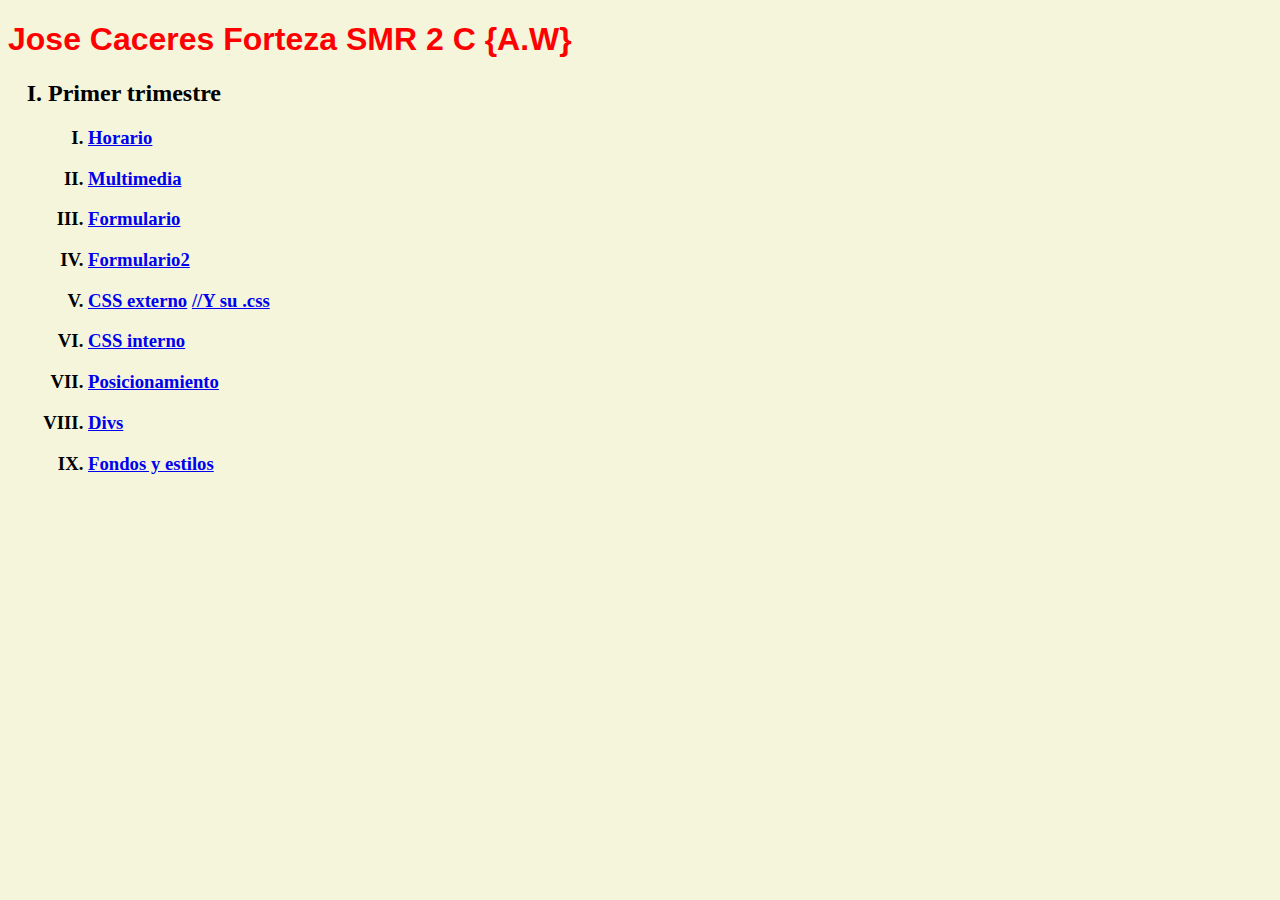
<file: index.html>
<!DOCTYPE html>
<html lang="es">
  <head>
    <meta charset="utf-8">
    <title>JoseCaceres</title>
    <style>
        h1 {
          color: red;
          font-family: Impact, Haettenschweiler, 'Arial Narrow Bold', sans-serif;
        }
        ul {
          list-style-type: upper-roman;
        }
        * {
          background-color: beige;
        }
    </style>
  </head>
  <body>
    <header></header>
   <main><h1>Jose Caceres Forteza SMR 2 C {A.W}</h1></main>
   <ul>
    <h2><li>Primer trimestre</li></h2>
        <ul>
        <h3><li><a href="horario/index.html">Horario</a> </li></h3>
        <h3><li><a href="MULTIMEDIA/index.html">Multimedia</a> </li></h3>
        <h3><li><a href="formulario/index.html">Formulario</a> </li></h3>
        <h3><li><a href="formulario/formulario2.html">Formulario2</a> </li></h3>
        <h3><li><a href="CSS/css.html">CSS externo</a> <a href="CSS/estilo/estilo.css">//Y su .css</a></li></h3>
        <h3><li><a href="CSS/cssinterno.html">CSS interno</a> </li></h3>
        <h3><li><a href="CSS/posicionamiento/positioning.html">Posicionamiento</a> </li></h3>
        <h3><li><a href="CSS/estilos/divs.html">Divs</a> </li></h3>
        <h3><li><a href="CSS/estilos/fondosyestilos.html">Fondos y estilos</a> </li></h3>
        </ul>
   </ul>
  </body>
</html>
</file>
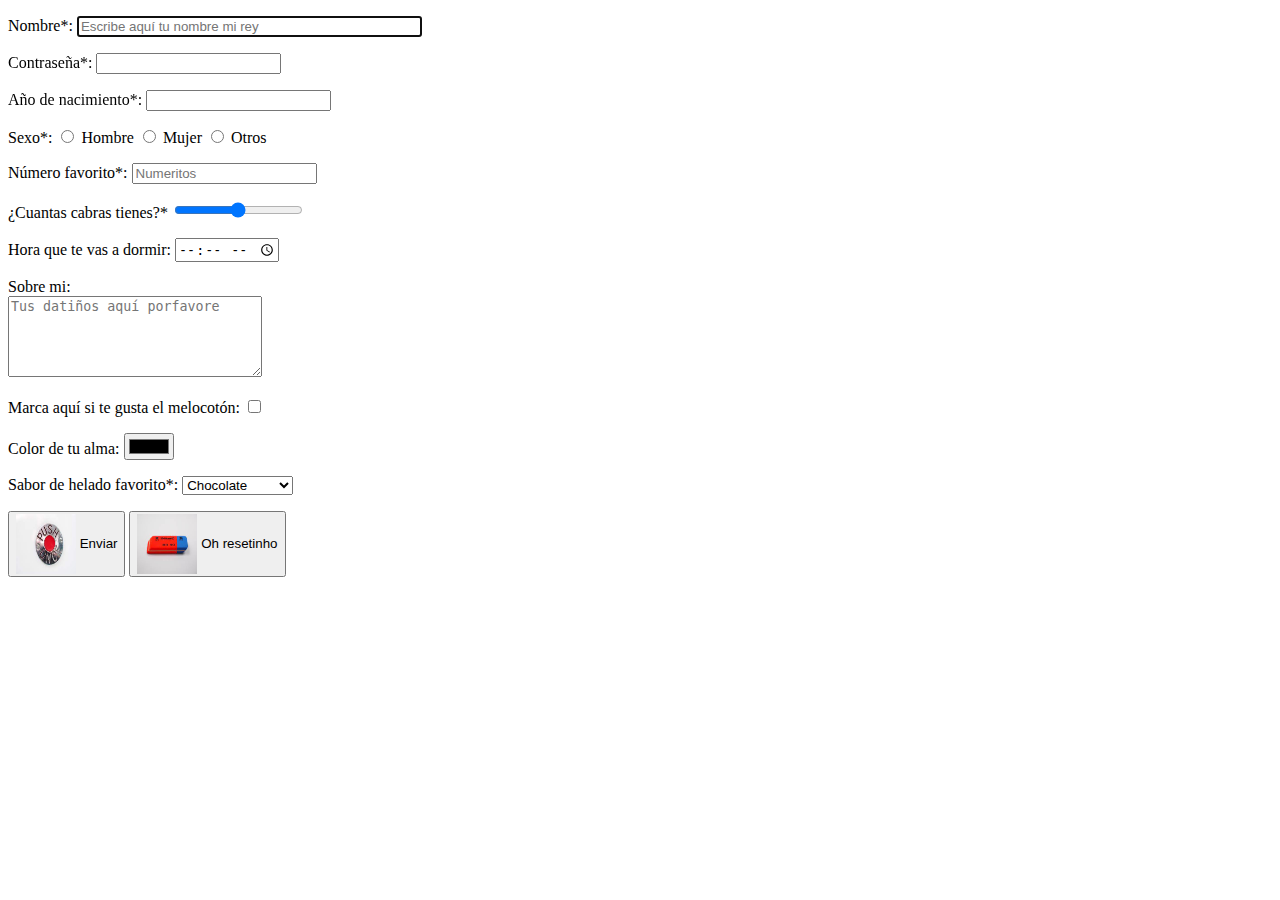
<file: formulario/index.html>
<!DOCTYPE html>
<html lang="es">
<head>
    <meta charset="UTF-8">
    <title>Formulario</title>
</head>
<body>
    <form action="ejemplo.php" method="get">
        <p>Nombre*: <input type="text" autofocus name="Nombre" required size="40" placeholder="Escribe aquí tu nombre mi rey"></p>
        <p>Contraseña*:
            <input type="password" name="contra" required>
        </p>
        <p>Año de nacimiento*: <input type="number" name="nacido" required min="1900"></p>
        <p>Sexo*:
            <input type="radio" name="hmo" required value="h"> Hombre
            <input type="radio" name="hmo" required value="m"> Mujer
            <input type="radio" name="hmo" required value="o"> Otros
        </p>
        <p>Número favorito*:
            <input type="number" required placeholder="Numeritos" name="favorito" step="any">
        </p>
        <p>¿Cuantas cabras tienes?*
            <input type="range" required name="cabras" min="0" max="27" step="0.5">
        </p>
        <p>Hora que te vas a dormir:
            <input type="time" name="hora">
        </p>
        <p>Sobre mi:
            <br>
            <textarea name="datos" placeholder="Tus datiños aquí porfavore" rows="5" cols="29"></textarea>
        </p>
        <p>Marca aquí si te gusta el melocotón:
            <input type="checkbox" name="casilla">
        </p>
        <p>Color de tu alma:
            <input type="color" value="#000000" name="color">
        </p>
        <p>Sabor de helado favorito*:
            <select required name="menu">
                <option value="chocolate">Chocolate</option>
                <option value="dulce de leche">Dulce de leche</option>
                <option value="pistacho">Pistacho</option>
                <option value="menta">Menta</option>
                <option value="vainilla">Vainilla</option>
                <option value="fresa">Fresa</option>
                <option value="fentanilo">Fentanilo</option>
            </select>
        </p>
        <p>
            <button type="submit">
            <img src="[data-uri]" width="60" height="60" style="vertical-align: middle">
            Enviar
            </button>
            <button type="reset">
                    <img src="[data-uri]" width="60" height="60" style="vertical-align: middle">
                    Oh resetinho
            </button>
        </p>

    </form>
</body>
</html>
</file>
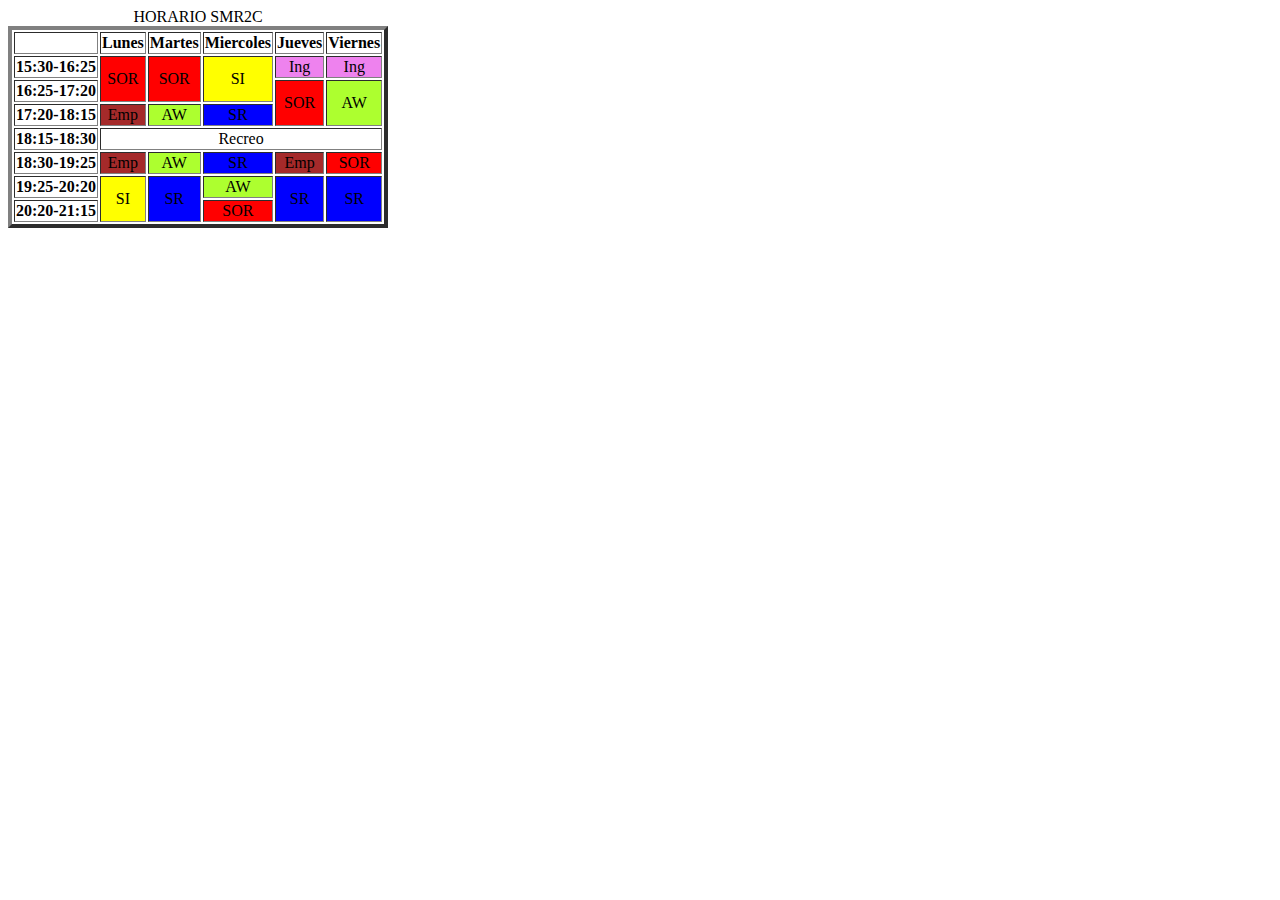
<file: horario/index.html>
<!DOCTYPE html>
<html lang="es">
  <head>
    <meta charset="utf-8">
    <title>Horario SMR2C</title>
    <style>
        .SOR {
              background-color: red;
        }
        .AW {
          background-color: greenyellow;
        }
        .SI {
          background-color: yellow;
        }
        .Ing {
          background-color: violet;
        }
        .Emp {
          background-color: brown;
        }
        .SR {
          background-color: blue;
        }
    </style>
  </head>

  <body>
    <table border="4">
      <caption>HORARIO SMR2C</caption>
      <tr align="center">
        <td></td>
        <th>Lunes</th>
        <th>Martes</th>
        <th>Miercoles</th>
        <th>Jueves</th>
        <th>Viernes</th>
      </tr>
      <tr align="center">
        <th>15:30-16:25</th>
        <td rowspan="2" class="SOR">SOR</td>
        <td rowspan="2" class="SOR">SOR</td>
        <td rowspan="2" class="SI">SI</td>
        <td class="Ing">Ing</td>
        <td class="Ing">Ing</td>
      </tr>
      <tr align="center">
        <th>16:25-17:20</th>
        <td rowspan="2" class="SOR">SOR</td>
        <td rowspan="2" class="AW">AW</td>
      </tr>
      <tr align="center">
        <th>17:20-18:15</th>
        <td class="Emp">Emp</td>
        <td class="AW">AW</td>
        <td class="SR">SR</td>
      </tr>
      <tr>
        <th>18:15-18:30</th>
        <td align="center" colspan="5">Recreo</td>
      
      </tr>
      <tr align="center">
        <th>18:30-19:25</th>
        <td class="Emp">Emp</td>
        <td class="AW">AW</td>
        <td class="SR">SR</td>
        <td class="Emp">Emp</td>
        <td class="SOR">SOR</td>
      </tr>
      <tr align="center">
        <th>19:25-20:20</th>
        <td rowspan="2" class="SI">SI</td>
        <td rowspan="2" class="SR">SR</td>
        <td class="AW">AW</td>
        <td rowspan="2" class="SR">SR</td>
        <td rowspan="2" class="SR">SR</td>
      </tr>
      <tr align="center">
        <th>20:20-21:15</th>
        <td class="SOR">SOR</td>
      </tr>

    </table>

  </body>
</html>
</file>
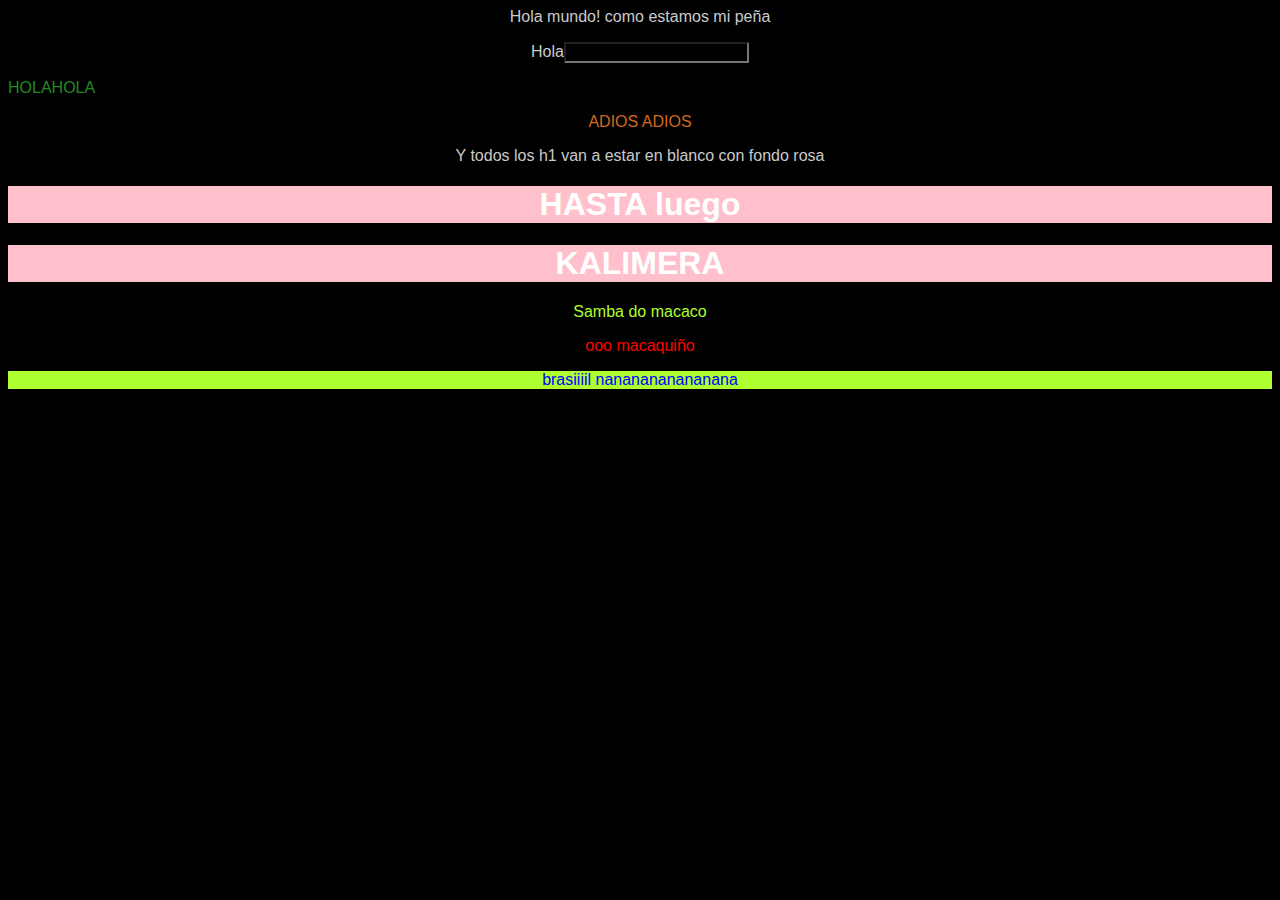
<file: CSS/css.html>
<!DOCTYPE html>
<html lang="eS">
<head>
    <meta charset="UTF-8">
    <meta name="viewport" content="width=device-width, initial-scale=1.0">
    <link rel="stylesheet" href="estilo/estilo.css">
    <title>CSS</title>
</head>
<!--esto es un comentario-->
<body>
    Hola mundo! como estamos mi peña
    <p><label>Hola<input type="text" name="hola" id="hola"></label></p>
    <p class="lol">HOLAHOLA</p>
    <p id="adios">ADIOS ADIOS</p>
    Y todos los h1 van a estar en blanco con fondo rosa
    <h1>HASTA luego</h1>
    <h1>KALIMERA</h1>
    <p id="samba">Samba do macaco</p>
    <p>ooo macaquiño</p>
    <p class="brasil">brasiiiil nananananananana</p>
</body>
</html>
</file>
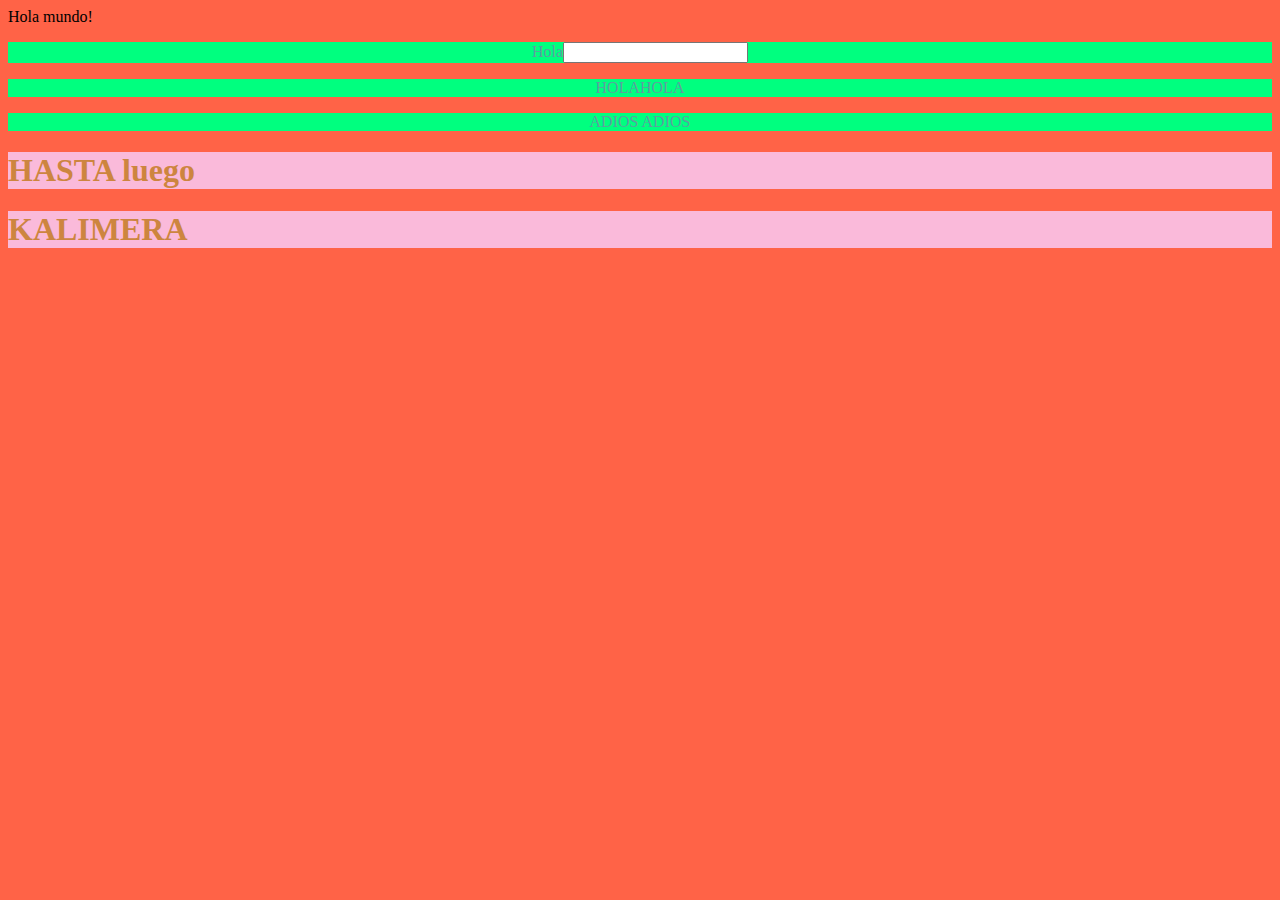
<file: CSS/cssinterno.html>
<!DOCTYPE html>
<html lang="en">
<head>
    <meta charset="UTF-8">
    <meta name="viewport" content="width=device-width, initial-scale=1.0">
    <style>
        h1{
            color: peru;
            background-color: #fabada;
        }
        p{
            text-align: center;
            color: cadetblue;
            background-color: springgreen;
        }
        body{
            color: black;
            background-color: tomato;
        }
    </style>
    <title>CSS interno</title>
</head>
<body>
    Hola mundo!
    <p><label>Hola<input type="text" name="hola" id="hola"></label></p>
    <p>HOLAHOLA</p>
    <p>ADIOS ADIOS</p>
    <h1>HASTA luego</h1>
    <h1>KALIMERA</h1>
</body>
</html>
</file>
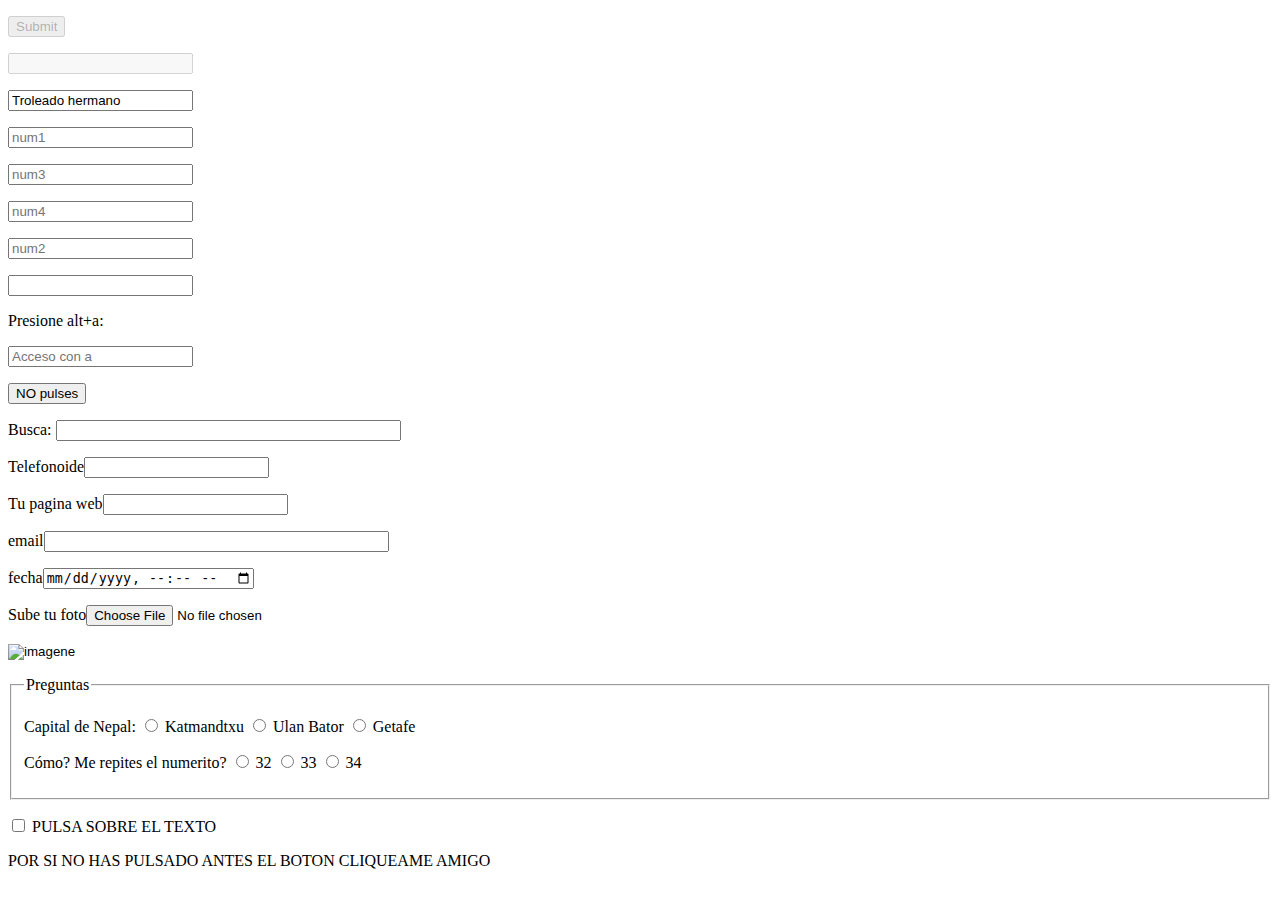
<file: formulario/formulario2.html>
<!DOCTYPE html>
<html lang="es">
<head>
    <meta charset="UTF-8">

    <title>Formulario2</title>
</head>
<body>
    <form action="prueba2.php" method="get">
        <p><input type="submit" name="enviar" id="enviar2" disabled></p>
        <p></p><input type="text" name="nombre" id="nombre" disabled></p>
        <p><input type="text" name="troll" id="troll" value="Troleado hermano" readonly></p>
        <p><input type="number" name="numero" id="numero2" placeholder="num1" tabindex="1"></p>
        <p><input type="number" name="numero22" id="numero3" placeholder="num3" tabindex="3"></p>
        <p><input type="number" name="numero33" id="numero4" placeholder="num4" tabindex="4"></p>
        <p><input type="number" name="numero44" id="numero5" placeholder="num2" tabindex="2"></p>
        <p><input type="" name="" id=""></p>
        <p>Presione alt+a: </p>
        <p><input type="text" name="acceso" id="acceso2" placeholder="Acceso con a" accesskey="a"></p>
        <p><input type="button" name="boton" id="boton2" value="NO pulses" onclick="mensaje('PERO TIO')">
        <script>
            function mensaje(text) {
                alert(text);
            }
        </script>
        </p>
        <p>Busca: <input type="search" name="busqueda" id="busqueda2" size="40"></p>
        <p>Telefonoide<input type="tel" name="telefono" id="telefono2"></p>
        <p>Tu pagina web<input type="url" name="url" id="url2"></p>
        <p>email<input type="email" name="email" id="email2" size="40"></p>
        <p>fecha<input type="datetime-local" name="fecha" id="fecha2"></p>
        <p>Sube tu foto<input type="file" name="archivo" id="archivo2" value="image/*"></p>
        <p><input type="image" name="foto" id="foto2" src="https://www.google.com/url?sa=i&url=https%3A%2F%2Fwww.tebeosfera.com%2Fsagas%2Fmortadelo_y_filemon_1958_ibanez.html&psig=AOvVaw29ThQLILE_6YV3Nh0nXKrG&ust=1697643529465000&source=images&cd=vfe&opi=89978449&ved=0CA8QjRxqFwoTCKCM3o61_YEDFQAAAAAdAAAAABAD" alt="imagene"></p>
          <fieldset>
            <legend>Preguntas</legend>
            <p>Capital de Nepal:
              <input type="radio" name="p1" value="1"> Katmandtxu
              <input type="radio" name="p1" value="2"> Ulan Bator
              <input type="radio" name="p1" value="3"> Getafe
            </p>
            <p>Cómo? Me repites el numerito?
              <input type="radio" name="p2" value="1"> 32
              <input type="radio" name="p2" value="2"> 33
              <input type="radio" name="p2" value="3"> 34
            </p>
          </fieldset>
          <p><input type="checkbox" name="casillas" id="casillas2">
        <label for="casillas2">PULSA SOBRE EL TEXTO</label></p>
        <p><label for="boton2">POR SI NO HAS PULSADO ANTES EL BOTON CLIQUEAME AMIGO</label></p>
        
    </form>
</body>
</html>
</file>
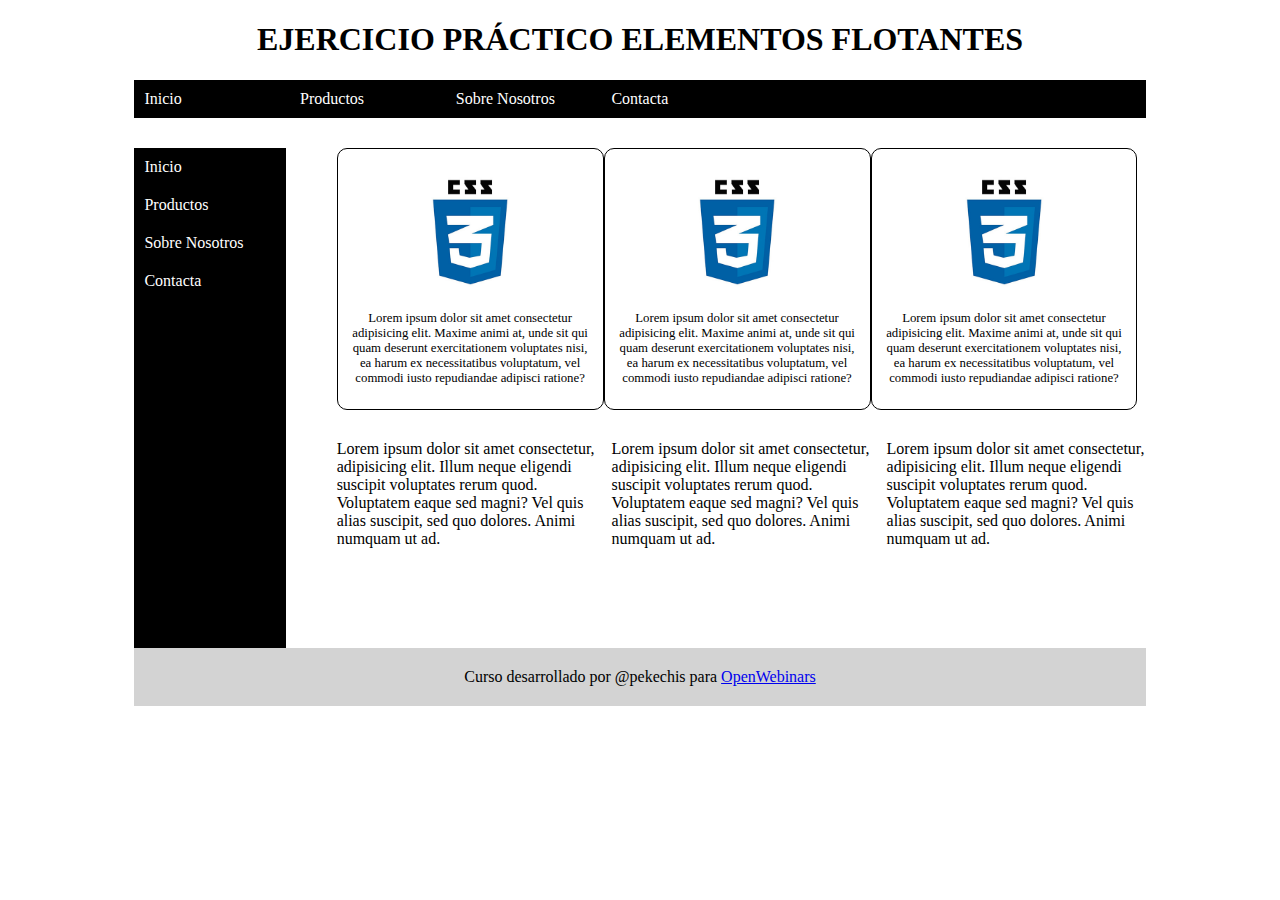
<file: II_11_Ejercicio_Elementos_Flotantes_Enunciado/ejercicio.html>
<!DOCTYPE html>
<html lang="es">

<head>
    <meta charset="UTF-8">
    <meta name="viewport" content="width=device-width, initial-scale=1.0">
    <meta http-equiv="X-UA-Compatible" content="ie=edge">
    <title>EJERCICIO PŔACTICO ELEMENTOS FLOTANTES</title>

    <link rel="stylesheet" type="text/css" href="estilos.css" />
</head>

<body>

    <div class="container">
        <header>
            <h1>EJERCICIO PRÁCTICO ELEMENTOS FLOTANTES</h1>
        </header>
        <nav>
            <div class="menu-item">
                Inicio
            </div>
            <div class="menu-item">
                Productos
            </div>
            <div class="menu-item">
                Sobre Nosotros
            </div>
            <div class="menu-item">
                Contacta
            </div>
        </nav>
        <div class="sidebar">
            <div class="menu-item">
                Inicio
            </div>
            <div class="menu-item">
                Productos
            </div>
            <div class="menu-item">
                Sobre Nosotros
            </div>
            <div class="menu-item">
                Contacta
            </div>
        </div>
        <section class="courses">
            <div class="course">
                <p><img src="img/logo.jpg" /></p>
                <p>Lorem ipsum dolor sit amet consectetur adipisicing elit. Maxime animi at, unde sit qui quam deserunt
                    exercitationem voluptates nisi, ea harum ex necessitatibus voluptatum, vel commodi iusto
                    repudiandae adipisci ratione?</p>
            </div>
            <div class="course">
                <p><img src="img/logo.jpg" /></p>
                <p>Lorem ipsum dolor sit amet consectetur adipisicing elit. Maxime animi at, unde sit qui quam deserunt
                    exercitationem voluptates nisi, ea harum ex necessitatibus voluptatum, vel commodi iusto
                    repudiandae adipisci ratione?</p>
            </div>
            <div class="course">
                <p><img src="img/logo.jpg" /></p>
                <p>Lorem ipsum dolor sit amet consectetur adipisicing elit. Maxime animi at, unde sit qui quam deserunt
                    exercitationem voluptates nisi, ea harum ex necessitatibus voluptatum, vel commodi iusto
                    repudiandae adipisci ratione?</p>
            </div>
        </section>
        <section class="articles">
            <article>Lorem ipsum dolor sit amet consectetur, adipisicing elit. Illum neque eligendi suscipit voluptates
                rerum quod. Voluptatem eaque sed magni? Vel quis alias suscipit, sed quo dolores. Animi numquam ut ad.</article>
            <article>Lorem ipsum dolor sit amet consectetur, adipisicing elit. Illum neque eligendi suscipit voluptates
                rerum quod. Voluptatem eaque sed magni? Vel quis alias suscipit, sed quo dolores. Animi numquam ut ad.</article>
            <article>Lorem ipsum dolor sit amet consectetur, adipisicing elit. Illum neque eligendi suscipit voluptates
                rerum quod. Voluptatem eaque sed magni? Vel quis alias suscipit, sed quo dolores. Animi numquam ut ad.</article>
        </section>
        <footer>
            Curso desarrollado por @pekechis para <a href="https://openwebinars.net/" target="_blank" />OpenWebinars</a>
        </footer>

    </div>

</body>

</html>
</file>
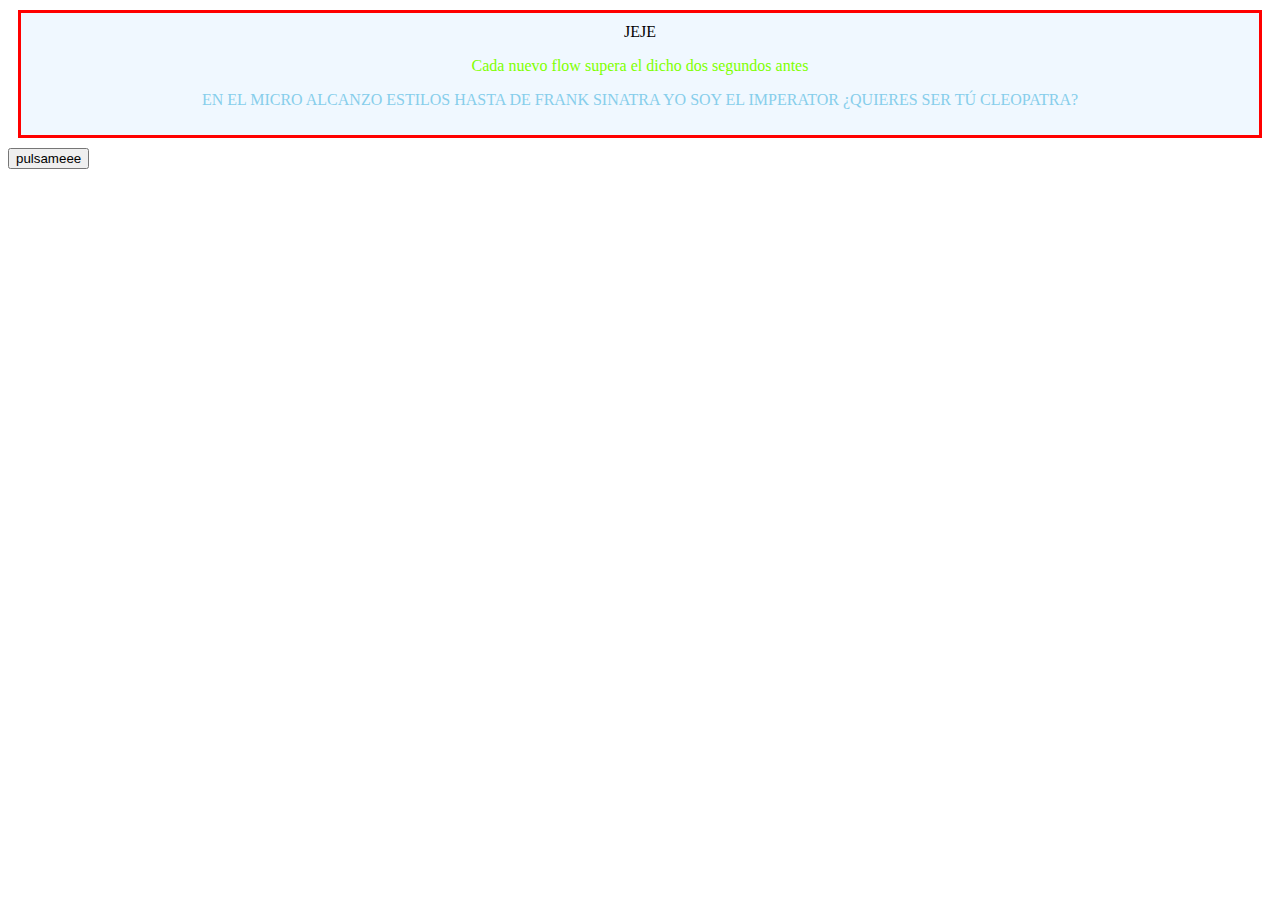
<file: CSS/estilos/divs.html>
<!DOCTYPE html>
<html lang="es">
<head>
    <meta charset="UTF-8">
    <meta name="viewport" content="width=device-width, initial-scale=1.0">
    <title>Estilos acojonantes</title>
    <style>
        div {
            border: red 3px solid;
            margin: 10px;
            padding: 10px;
            background-color: aliceblue;
            text-align: center;

    }
    div p {
        color: chartreuse;
    }

    div:hover {
        background-color: aqua;
    }
    input:hover {
        background-color: tomato;
        color: cyan;
    }
    input:active {
        background-color: peru;
        color: yellow;
    }
    #conchesumare::first-line {
        text-transform: uppercase;
        color: skyblue;

    }
    </style>
</head>
<body>
    <div>
        JEJE
        <p>Cada nuevo flow supera el dicho dos segundos antes</p>
        <p id="conchesumare">En el micro alcanzo estilos hasta de Frank Sinatra
            Yo soy el imperator ¿quieres ser tú Cleopatra?</p>
    </div>
    <form action="procesar.php" method="get">
        <input type="button" value="pulsameee">

    </form>
</body>
</html>
</file>
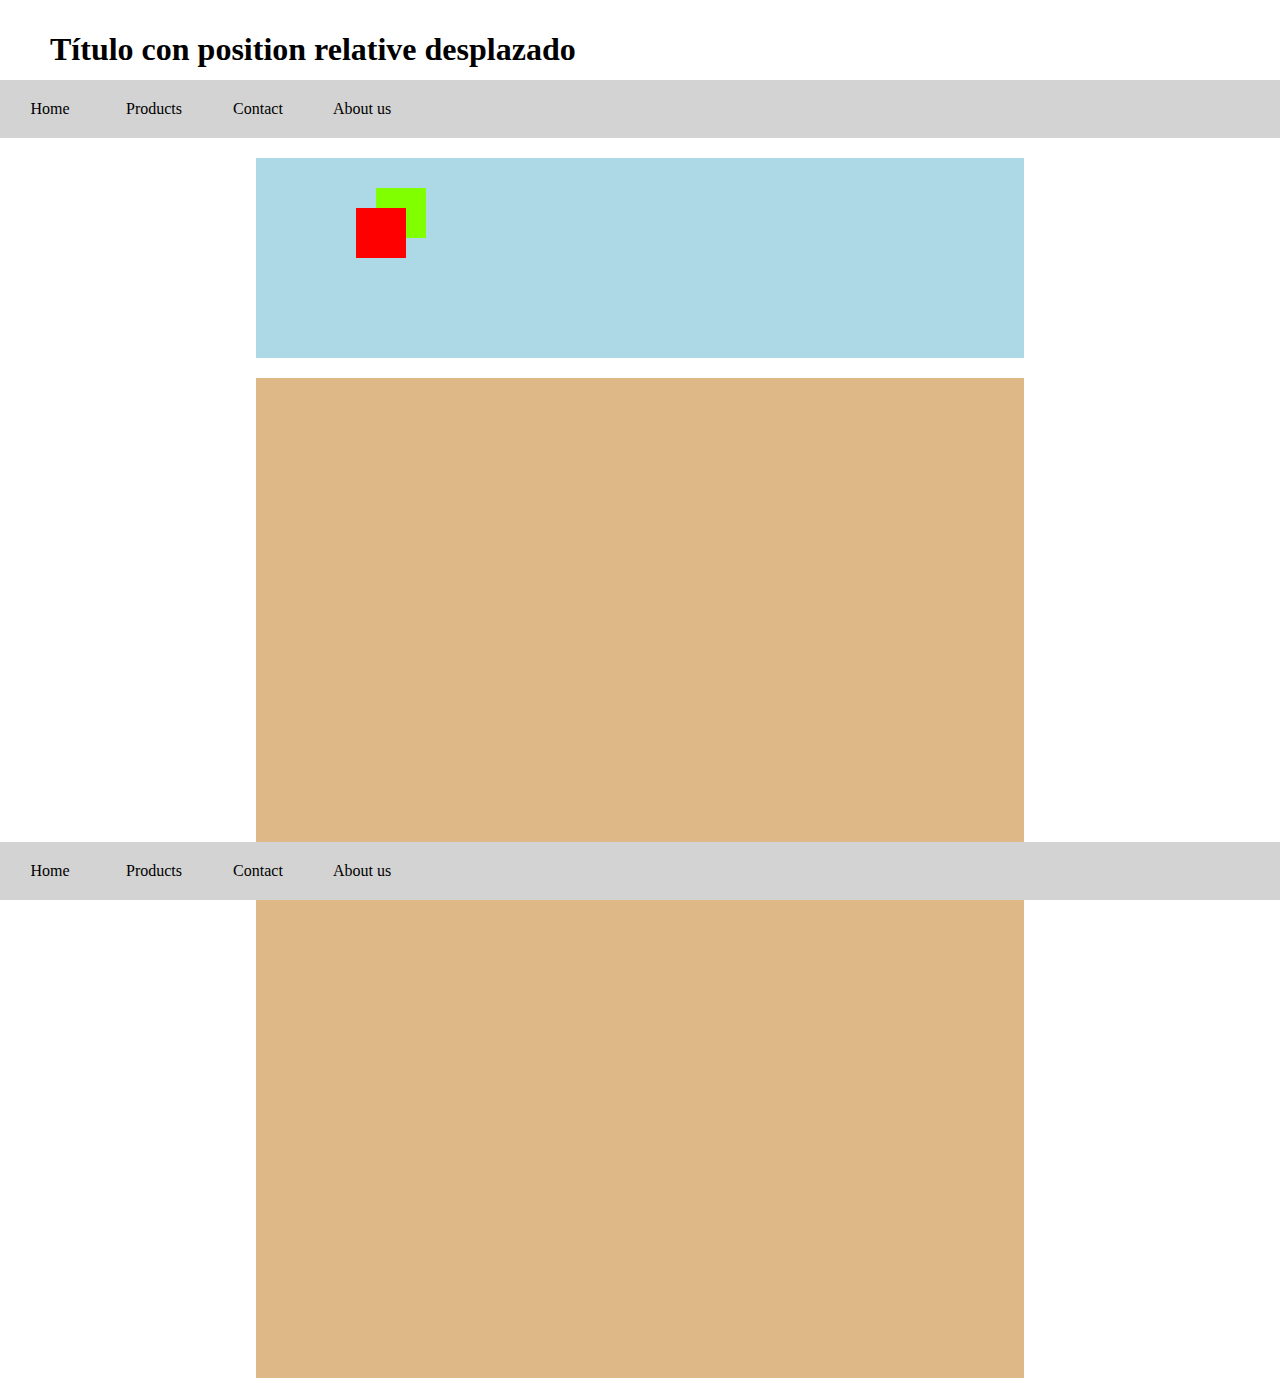
<file: CSS/posicionamiento/positioning.html>
<!DOCTYPE html>
<html lang="es">

<head>
    <meta charset="UTF-8">
    <meta name="viewport" content="width=device-width, initial-scale=1.0">
    <meta http-equiv="X-UA-Compatible" content="ie=edge">
    <title>Posicionando Elementos</title>

    <link rel="stylesheet" type="text/css" href="./css/estilos.css" />
</head>

<body>

    <h1>Título con position relative desplazado</h1>
    <div class="sticky-menu">
        <div class="menu-element">
            Home
        </div>
        <div class="menu-element">
            Products
        </div>
        <div class="menu-element">
            Contact
        </div>
        <div class="menu-element">
            About us
        </div>
    </div>

    <div class="padre">
        <div class="hijo1"></div>
        <div class="hijo2"></div>
    </div>

    <div class="large"></div>

    <div class="footer">
        <div class="menu-element">
            Home
        </div>
        <div class="menu-element">
            Products
        </div>
        <div class="menu-element">
            Contact
        </div>
        <div class="menu-element">
            About us
        </div>
    </div>


</body>

</html>
</file>
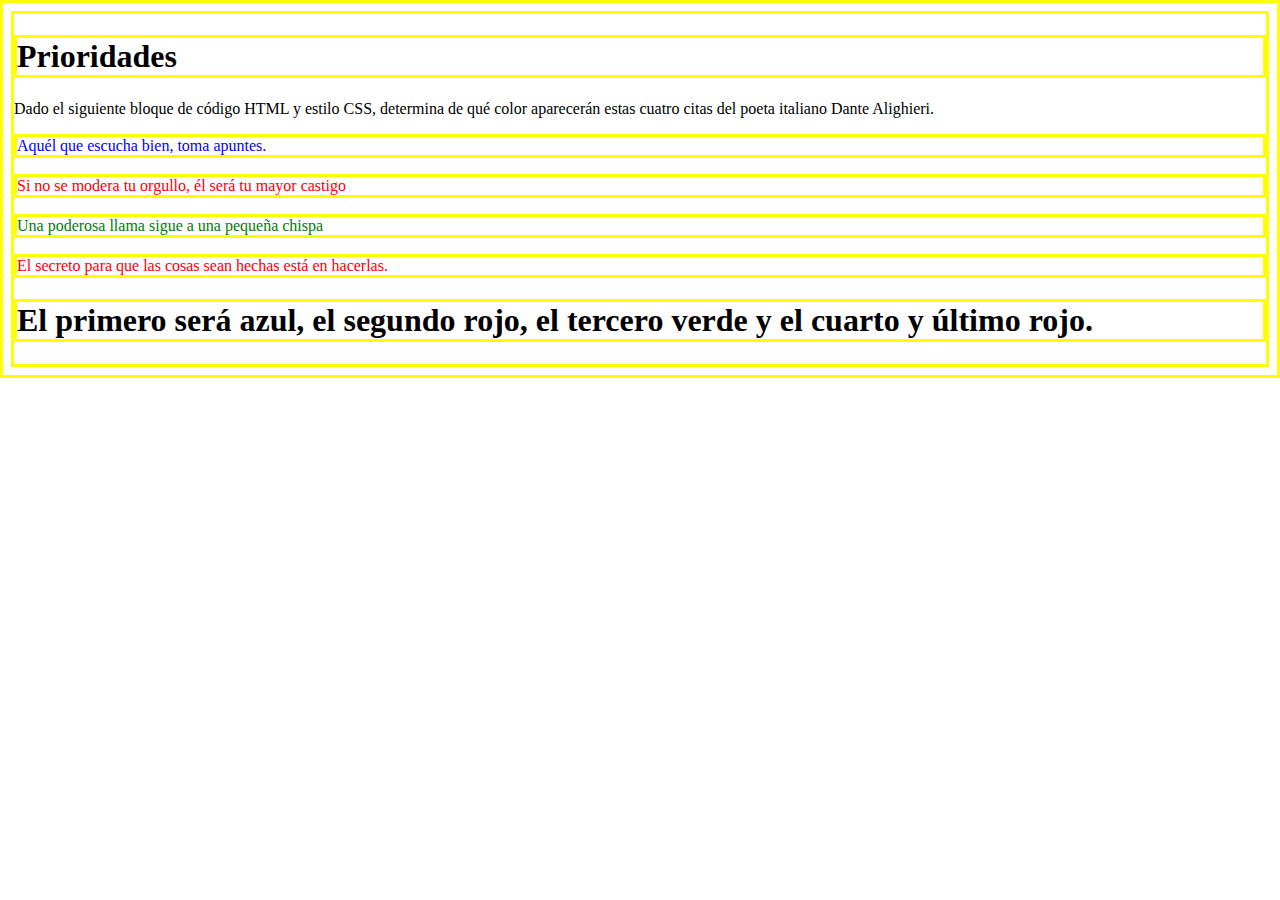
<file: ejercicios css/ejercicio32/ejercicio32.html>
<!DOCTYPE html>
<html lang="es">
<head>
    <meta charset="UTF-8">
    <meta name="viewport" content="width=device-width, initial-scale=1.0">
    <title>Ejercicio32</title>
    <style>
        *{
            border-color: yellow;
            border-width: 3px;
            border-style:solid
        }
        #frase1 {
            color: blue;
        }
        .frases-celebres {
            color: green;
        }
        p {
            color: red;
        }
    </style>
</head>
<body>
    
    <h1>Prioridades</h1>
    Dado el siguiente bloque de código HTML y estilo CSS, determina de qué color aparecerán estas cuatro citas del poeta italiano Dante Alighieri.
<p class="frases-celebres" id="frase1">Aquél que escucha bien, toma apuntes.</p>
<p id="frase2">Si no se modera tu orgullo, él será tu mayor castigo</p>
<p class="frases-celebres">Una poderosa llama sigue a una pequeña chispa</p>
<p>El secreto para que las cosas sean hechas está en hacerlas.</p>
<h1 style="color: black;">El primero será azul, el segundo rojo, el tercero verde y el cuarto y último rojo.</h1>
</body>
</html>
</file>
<file: CSS/estilo/estilo.css>
p {
    color: red;
}
h1 {
    color: white;
    background-color: pink;
}
body {
    text-align: center;
    font-family: 'Franklin Gothic Medium', 'Arial Narrow', Arial, sans-serif;
}
*{
    background-color: black;
    color:#cacaca;
}
#adios{
    color: chocolate;
}
.lol{
    color: forestgreen;
    text-align: left;
}
#samba{
    color: greenyellow;
}
.brasil{
    color: blue;
    background-color:greenyellow ;
}
/* esto es un comentario */
</file>
<file: II_11_Ejercicio_Elementos_Flotantes_Enunciado/estilos.css>
* {
    -webkit-box-sizing: border-box;
    box-sizing: border-box;
  }
  
  .container {
    margin: 20px auto;
    width: 80%;
  }
  
  h1 {
    text-align: center;
  }
  
  nav {
    background-color: black;
    color: white;
  }
  
  nav div {
    display: inline-block;
    padding: 10px;
    width: 15%;
  }
  
  .sidebar {
    background-color: black;
    color: white;
    float: left;
    height: 500px;
    margin-top: 30px;
    width: 15%;
  }
  
  .sidebar div {
    padding: 10px;
  }
  
  section.courses {
    float: left;
    margin-left: 5%;
    width: 80%;
  }
  
  .course {
    border: 1px solid black;
    border-radius: 10px;
    font-size: 0.8em;
    float: left;
    padding: 10px;
    margin-top: 30px;
    text-align: center;
    width: 33%;
  }
  
  .course img {
    width: 50%;
  }
  
  .articles {
    column-count: 3;
    float: left;
    margin-left: 5%;
    margin-top: 30px;
    width: 80%;
  }
  
  footer {
    background-color: lightgrey;
    clear: both;
    padding: 20px;
    text-align: center;
  }
</file>
<file: CSS/posicionamiento/css/estilos.css>
* {
  -webkit-box-sizing: border-box;
          box-sizing: border-box;
}

body {
  margin: 0px;
}
/** Ejemplo con position relative **/
h1 {
  left: 50px;
  position: relative;
  top: 10px;
  width: 80%;
}

/** Elementos con position absolute y z-index **/
.padre {
  background-color: lightblue;
  height: 200px;
  margin: 20px auto;
  position: relative;
  width: 60%;
}

.padre div {
  height: 50px;
  position: absolute;
  width: 50px;
}

.padre div.hijo1 {
  background-color: red;
  left: 100px;
  top: 50px;
  z-index: 2;
}

.padre div.hijo2 {
  background-color: chartreuse;
  left: 120px;
  top: 30px;
}

/** Elemento fixed **/
.footer {
  background-color: lightgrey;
  bottom: 0px;
  position: fixed;
  width: 100%;
}

.footer div,
.sticky-menu div {
  display: inline-block;
  padding: 20px;
  text-align: center;
  width: 100px;
}

/* Sticky Menu */
.sticky-menu {
  background-color: lightgrey;
  position: -webkit-sticky;
  position: sticky;
  top: 0px;
  z-index: 10;
}

/* Elemento large  para forzar scroll */
.large {
  background-color: burlywood;
  height: 1000px;
  margin: 20px auto;
  width: 60%;
}
</file>
